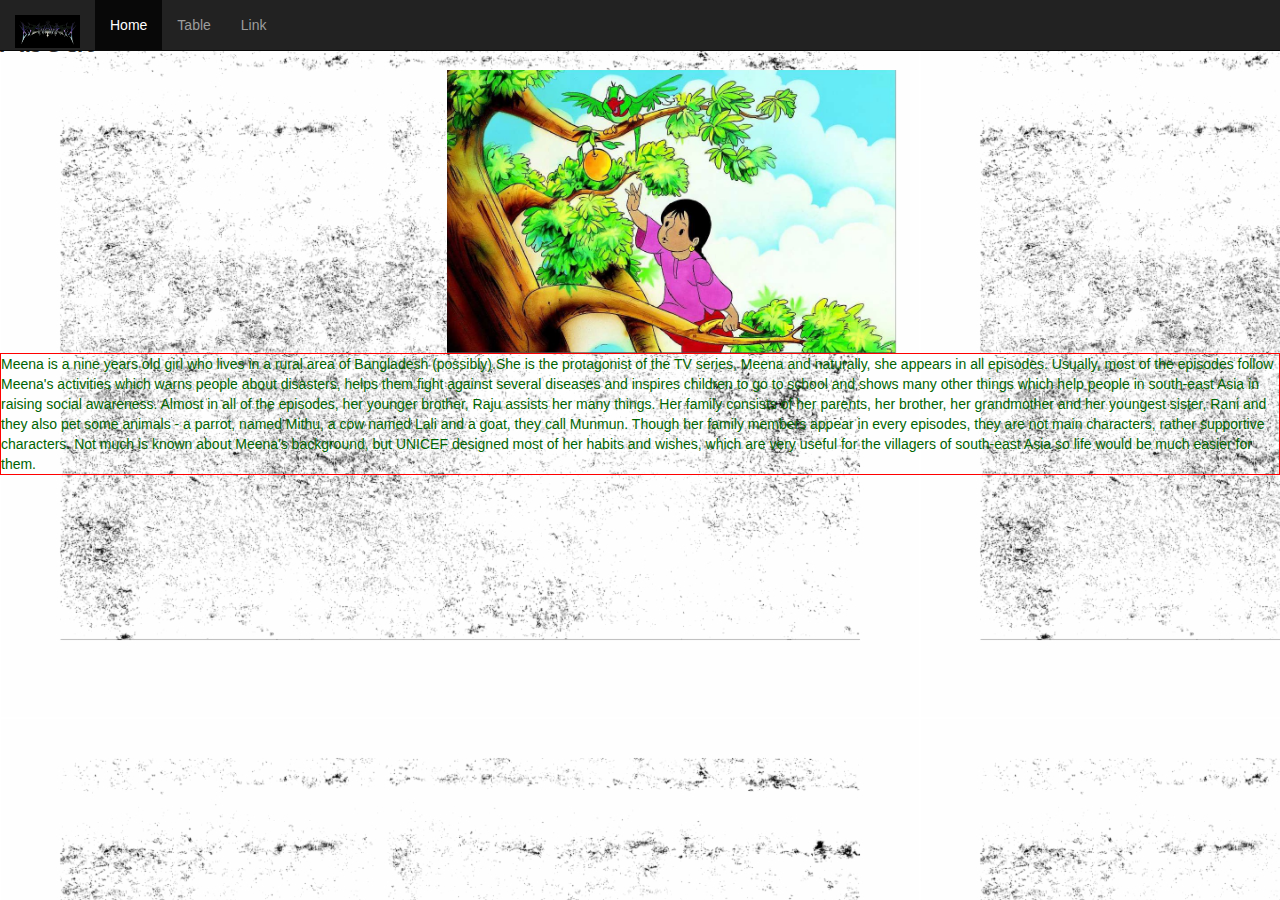
<file: Index.html>
<!DOCTYPE html>
<html>
<head>
	<title>Cryptic</title>
	<link rel="icon" href="7093Easy Online School Fees Collection.ico" type="image/gif" sizes="16x16">

	 <meta charset="utf-8">
  <meta name="viewport" content="width=device-width, initial-scale=1">
  <link rel="stylesheet" href="https://maxcdn.bootstrapcdn.com/bootstrap/3.4.0/css/bootstrap.min.css">
  <script src="https://ajax.googleapis.com/ajax/libs/jquery/3.4.1/jquery.min.js"></script>
  <script src="https://maxcdn.bootstrapcdn.com/bootstrap/3.4.0/js/bootstrap.min.js"></script>
  <style>
body  {
  background-image: url("png.png");
  background-color: #cccccc;
}
</style>

</head>
<body>
	<nav class="navbar navbar-inverse navbar-fixed-top">
  <div class="container-fluid">
    <div class="navbar-header">
      <button type="button" class="navbar-toggle" data-toggle="collapse" data-target="#myNavbar">
        <span class="icon-bar"></span>
        <span class="icon-bar"></span>
        <span class="icon-bar"></span>                        
      </button>
      <a class="navbar-brand" href="Index.html"><img style="width:65px;" class="logo" src="cryptic.jpg"></a>
    </div>
    <div class="collapse navbar-collapse" id="myNavbar">
      <ul class="nav navbar-nav">
        <li class="active"><a href="Index.html">Home</a></li>
        <li><a href="table.html">Table</a></li>
        <li><a href="link2.html">Link</a></li>
      </ul>
     
    </div>
  </div>
</nav>

   <h1>About</h1>

	<div class="container-fluid">
	<div class="col-sm-4"></div>
	<div class="col-sm-3"><img src="mina.jpg" style="width:450px"></div>
	<div class="col-sm-3"></div>
	<div class="col-sm-1"></div>
	</div>

   
   <div  style="color:	#006400";>

   	   <p  style="border: 1px solid red">Meena is a nine years old girl who lives in a rural area of Bangladesh (possibly).She is the protagonist of the TV series, Meena and naturally, she appears in all episodes.

Usually, most of the episodes follow Meena's activities which warns people about disasters, helps them fight against several diseases and inspires children to go to school and shows many other things which help people in south-east Asia in raising social awareness.

Almost in all of the episodes, her younger brother, Raju assists her many things. Her family consists of her parents, her brother, her grandmother and her youngest sister, Rani and they also pet some animals - a parrot, named Mithu, a cow named Lali and a goat, they call Munmun. Though her family members appear in every episodes, they are not main characters, rather supportive characters.

Not much is known about Meena's background, but UNICEF designed most of her habits and wishes, which are very useful for the villagers of south-east Asia so life would be much easier for them.</p>
</div>


</body>
</html>
</file>
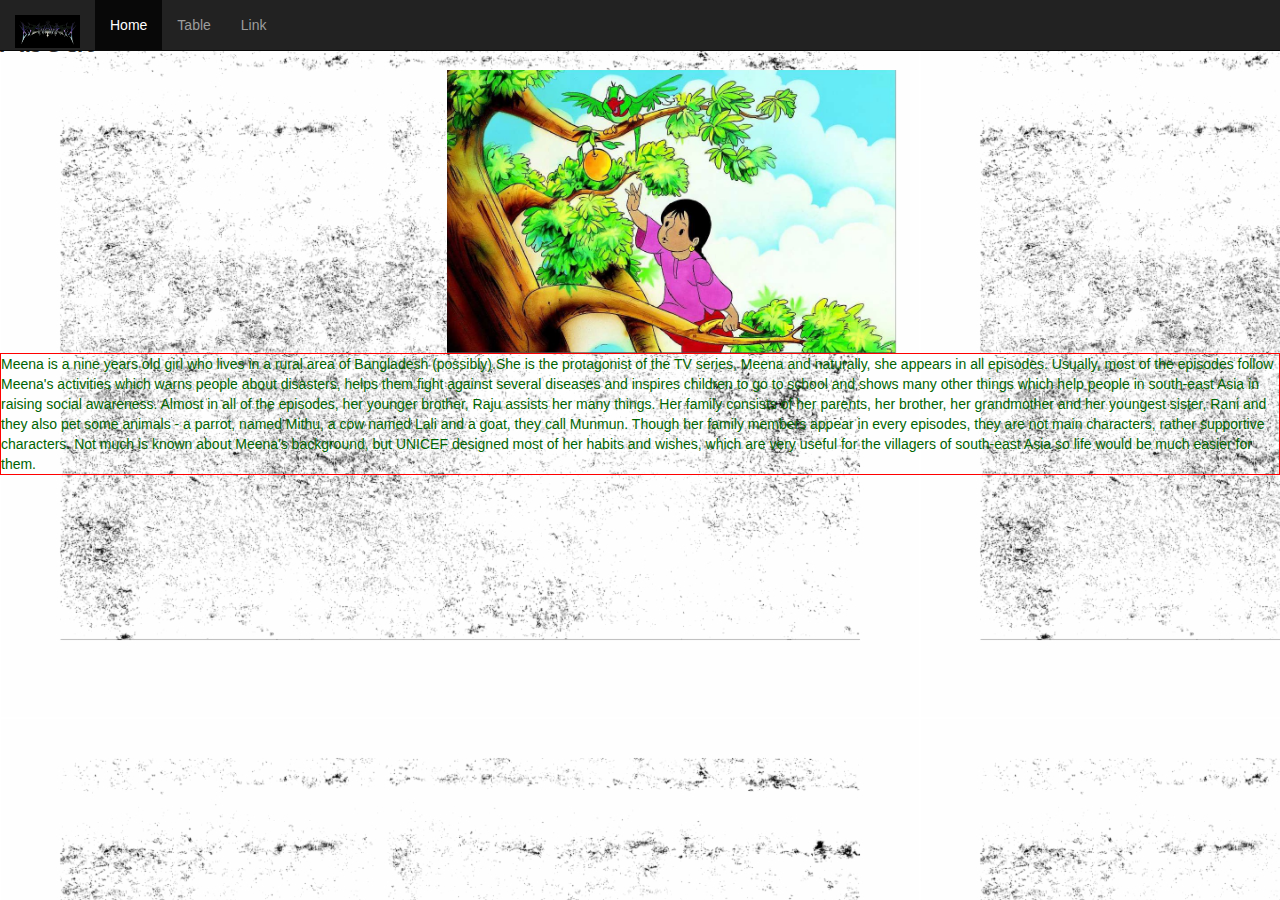
<file: index.html>
<!DOCTYPE html>
<html>
<head>
	<title>Cryptic</title>
	<link rel="icon" href="7093Easy Online School Fees Collection.ico" type="image/gif" sizes="16x16">

	 <meta charset="utf-8">
  <meta name="viewport" content="width=device-width, initial-scale=1">
  <link rel="stylesheet" href="https://maxcdn.bootstrapcdn.com/bootstrap/3.4.0/css/bootstrap.min.css">
  <script src="https://ajax.googleapis.com/ajax/libs/jquery/3.4.1/jquery.min.js"></script>
  <script src="https://maxcdn.bootstrapcdn.com/bootstrap/3.4.0/js/bootstrap.min.js"></script>
  <style>
body  {
  background-image: url("png.png");
  background-color: #cccccc;
}
</style>

</head>
<body>
	<nav class="navbar navbar-inverse navbar-fixed-top">
  <div class="container-fluid">
    <div class="navbar-header">
      <button type="button" class="navbar-toggle" data-toggle="collapse" data-target="#myNavbar">
        <span class="icon-bar"></span>
        <span class="icon-bar"></span>
        <span class="icon-bar"></span>                        
      </button>
      <a class="navbar-brand" href="index.html"><img style="width:65px;" class="logo" src="cryptic.jpg"></a>
    </div>
    <div class="collapse navbar-collapse" id="myNavbar">
      <ul class="nav navbar-nav">
        <li class="active"><a href="index.html">Home</a></li>
        <li><a href="table.html">Table</a></li>
        <li><a href="link2.html">Link</a></li>
      </ul>
     
    </div>
  </div>
</nav>

   <h1>About</h1>

	<div class="container-fluid">
	<div class="col-sm-4"></div>
	<div class="col-sm-3"><img src="mina.jpg" style="width:450px"></div>
	<div class="col-sm-3"></div>
	<div class="col-sm-1"></div>
	</div>

   
   <div  style="color:	#006400";>

   	   <p  style="border: 1px solid red">Meena is a nine years old girl who lives in a rural area of Bangladesh (possibly).She is the protagonist of the TV series, Meena and naturally, she appears in all episodes.

Usually, most of the episodes follow Meena's activities which warns people about disasters, helps them fight against several diseases and inspires children to go to school and shows many other things which help people in south-east Asia in raising social awareness.

Almost in all of the episodes, her younger brother, Raju assists her many things. Her family consists of her parents, her brother, her grandmother and her youngest sister, Rani and they also pet some animals - a parrot, named Mithu, a cow named Lali and a goat, they call Munmun. Though her family members appear in every episodes, they are not main characters, rather supportive characters.

Not much is known about Meena's background, but UNICEF designed most of her habits and wishes, which are very useful for the villagers of south-east Asia so life would be much easier for them.</p>
</div>


</body>
</html>
</file>
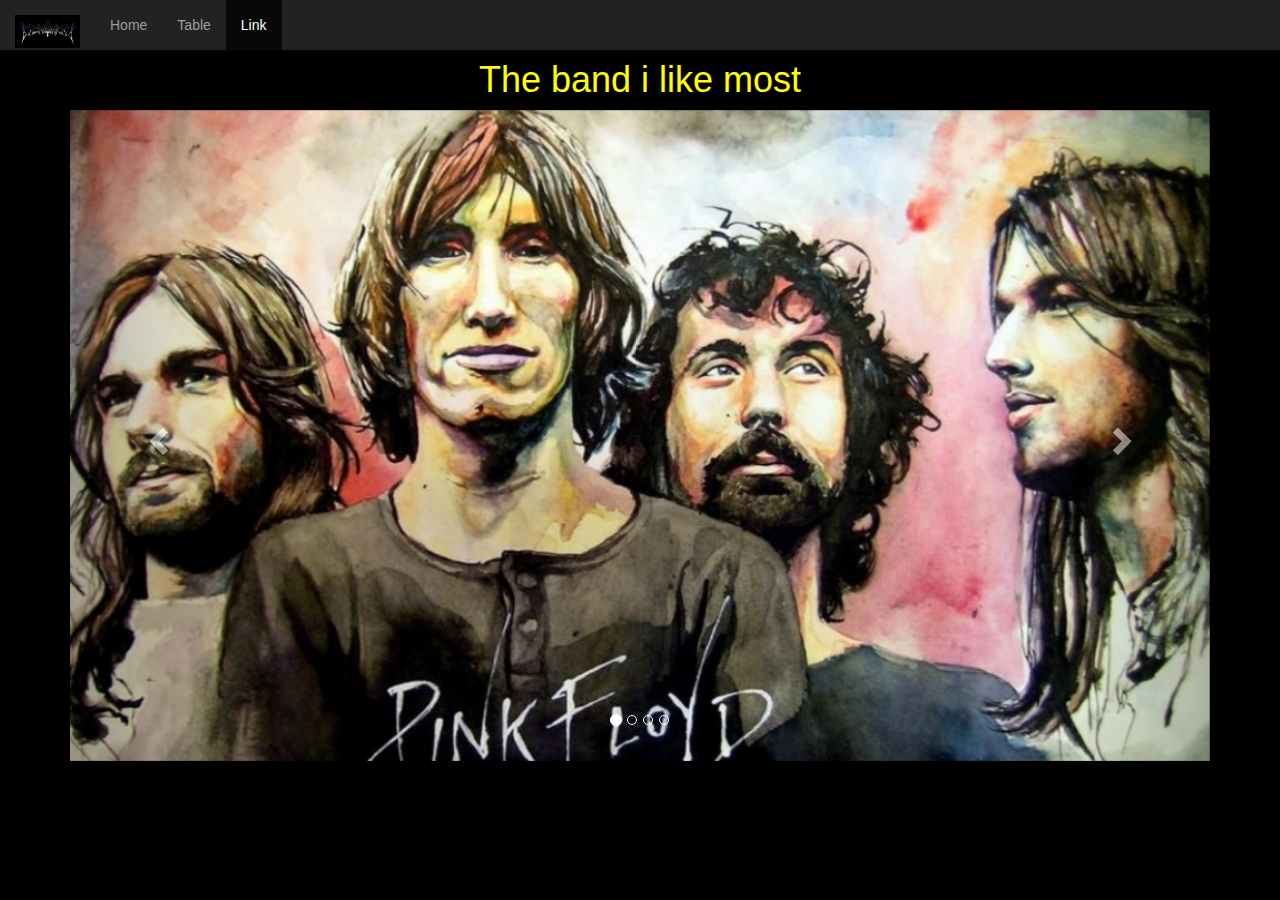
<file: link2.html>
<!DOCTYPE html>
<html>
<head>
	<title>Cryptic</title>
  <link rel="icon" href="7093Easy Online School Fees Collection.ico" type="image/gif" sizes="16x16">

   <meta charset="utf-8">
  <meta name="viewport" content="width=device-width, initial-scale=1">
  <link rel="stylesheet" href="https://maxcdn.bootstrapcdn.com/bootstrap/3.4.0/css/bootstrap.min.css">
  <script src="https://ajax.googleapis.com/ajax/libs/jquery/3.4.1/jquery.min.js"></script>
  <script src="https://maxcdn.bootstrapcdn.com/bootstrap/3.4.0/js/bootstrap.min.js"></script>
  <style>
body {background-color:black;}
h1   {color: yellow;}
</style>
</head>
<body>
 <nav class="navbar navbar-inverse navbar-fixed-top">
  <div class="container-fluid">
    <div class="navbar-header">
      <button type="button" class="navbar-toggle" data-toggle="collapse" data-target="#myNavbar">
        <span class="icon-bar"></span>
        <span class="icon-bar"></span>
        <span class="icon-bar"></span>                        
      </button>
      <a class="navbar-brand" href="index.html"><img style="width:65px;" class="logo" src="cryptic.jpg"></a>
    </div>
    <div class="collapse navbar-collapse" id="myNavbar">
      <ul class="nav navbar-nav">
        <li><a href="index.html">Home</a></li>
        <li><a href="table.html">Table</a></li>
        <li class="active"><a href="link2.html">Link</a></li>
      </ul>
     
    </div>
  </div>
</nav>


<h1 style="margin-top: 60px"; align="center">The band i like most</h1>

 
<div class="container">  
  <div id="myCarousel" class="carousel slide" data-ride="carousel">
    <!-- Indicators -->
    <ol class="carousel-indicators">
      <li data-target="#myCarousel" data-slide-to="0" class="active"></li>
      <li data-target="#myCarousel" data-slide-to="1"></li>
      <li data-target="#myCarousel" data-slide-to="2"></li>
      <li data-target="#myCarousel" data-slide-to="3"></li>
    </ol>

    <!-- Wrapper for slides -->
    <div class="carousel-inner">
      <div class="item active">
        <img src="pinkfloyd.jpg" alt="Los Angeles" style="width:100%;">
      </div>

      <div class="item">
        <img src="acdc.jpg" alt="Chicago" style="width:100% ">
      </div>
    
      <div class="item">
        <img src="auth.jpg" alt="New york" style="width:100%;">
      </div>
      <div class="item">
        <img src="DEATH.jpg" alt="New york" style="width:100%;">
      </div>
    </div>

    <!-- Left and right controls -->
    <a class="left carousel-control" href="#myCarousel" data-slide="prev">
      <span class="glyphicon glyphicon-chevron-left"></span>
      <span class="sr-only">Previous</span>
    </a>
    <a class="right carousel-control" href="#myCarousel" data-slide="next">
      <span class="glyphicon glyphicon-chevron-right"></span>
      <span class="sr-only">Next</span>
    </a>
  </div>
</div>

      
    

  
  
</body>
</html>
</file>
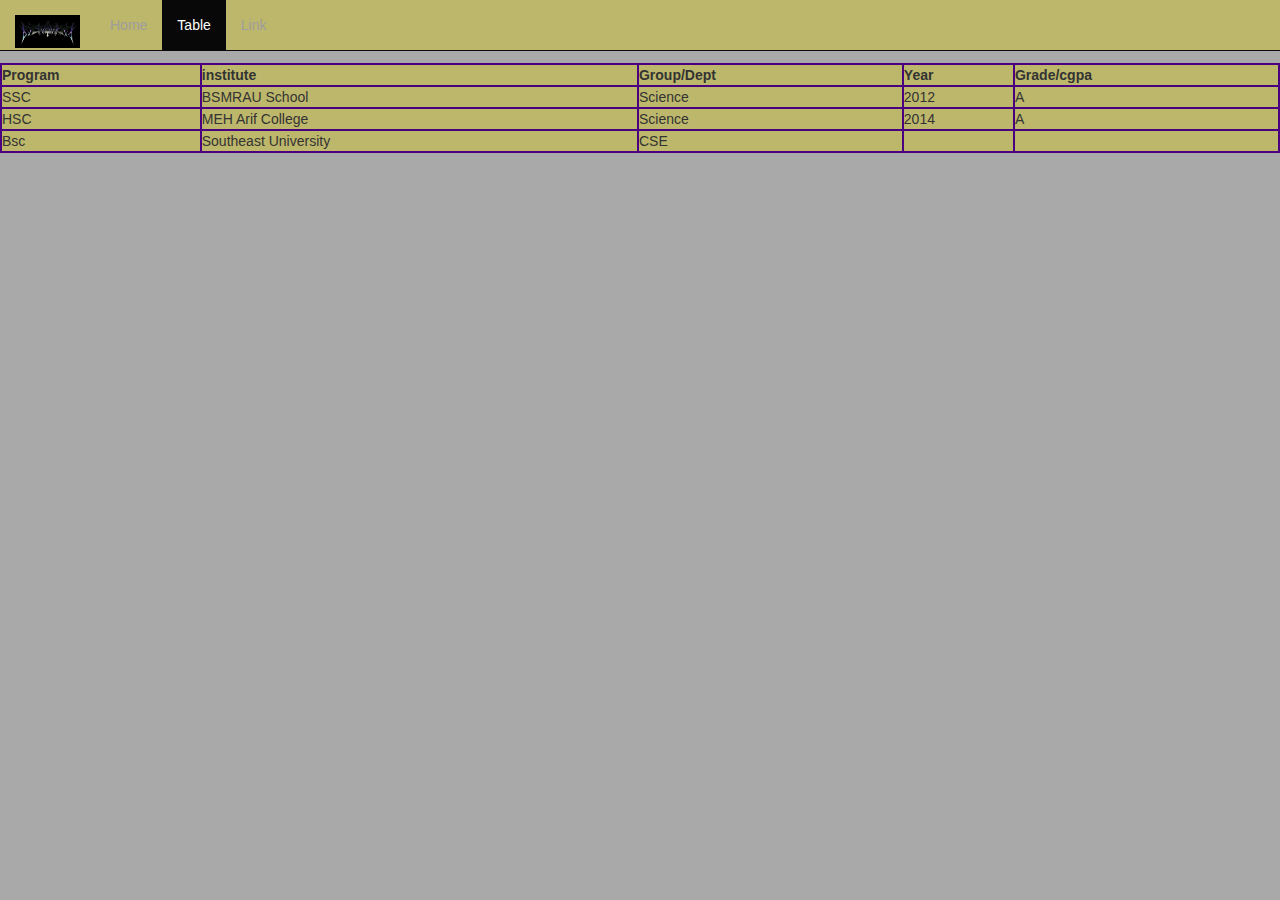
<file: table.html>
<!DOCTYPE html>
<html>
<head>
    <title>table</title>
  <link rel="icon" href="7093Easy Online School Fees Collection.ico" type="image/gif" sizes="16x16">

   <meta charset="utf-8">
  <meta name="viewport" content="width=device-width, initial-scale=1">
  <link rel="stylesheet" href="https://maxcdn.bootstrapcdn.com/bootstrap/3.4.0/css/bootstrap.min.css">
  <script src="https://ajax.googleapis.com/ajax/libs/jquery/3.4.1/jquery.min.js"></script>
  <script src="https://maxcdn.bootstrapcdn.com/bootstrap/3.4.0/js/bootstrap.min.js"></script>
   <link rel="stylesheet" type="text/css" href="main.css">
<style>body {
  background-color: #A9A9A9;
  
}
table, th, td {
  border: 2px solid   #4B0082;
  border-collapse: collapse;
}
</style>
</head>
<body>
  <nav class="navbar navbar-inverse navbar-fixed-top">
  <div class="container-fluid">
    <div class="navbar-header">
      <button type="button" class="navbar-toggle" data-toggle="collapse" data-target="#myNavbar">
        <span class="icon-bar"></span>
        <span class="icon-bar"></span>
        <span class="icon-bar"></span>                        
      </button>
      <a class="navbar-brand" href="index.html"><img style="width:65px;" class="logo" src="cryptic.jpg"></a>
    </div>
    <div class="collapse navbar-collapse" id="myNavbar">
      <ul class="nav navbar-nav">
        <li><a href="index.html">Home</a></li>
        <li class="active"><a href="table.html">Table</a></li>
        <li><a href="link2.html">Link</a></li>
      </ul>
     
    </div>
  </div>
</nav>

<h2 align="center">Educational status </h2>
<div>
<table style="width:100%">
  <tr>
    <th>Program</th>
    <th>institute</th>
    <th>Group/Dept</th> 
    <th>Year</th>
    <th>Grade/cgpa</th>
  </tr>
  <tr>
    <td>SSC</td>
    <td>BSMRAU School</td>
    <td>Science</td>
    <td>2012</td>
    <td>A</td>
  </tr>
  <tr>
    <td>HSC</td>
    <td>MEH Arif College</td>
    <td>Science</td>
    <td>2014</td>
    <td>A</td>
  </tr>
  <tr>
    <td>Bsc</td>
    <td>Southeast University</td>
    <td>CSE</td>
    <td></td>
    <td></td>
  </tr>
</table>
</div>
</body>
</html>
</file>
<file: main.css>
p{
    color:blue;
}

h2{
    color:	#4682B4;
}
div {
  background-color:	#BDB76B;
}
</file>
